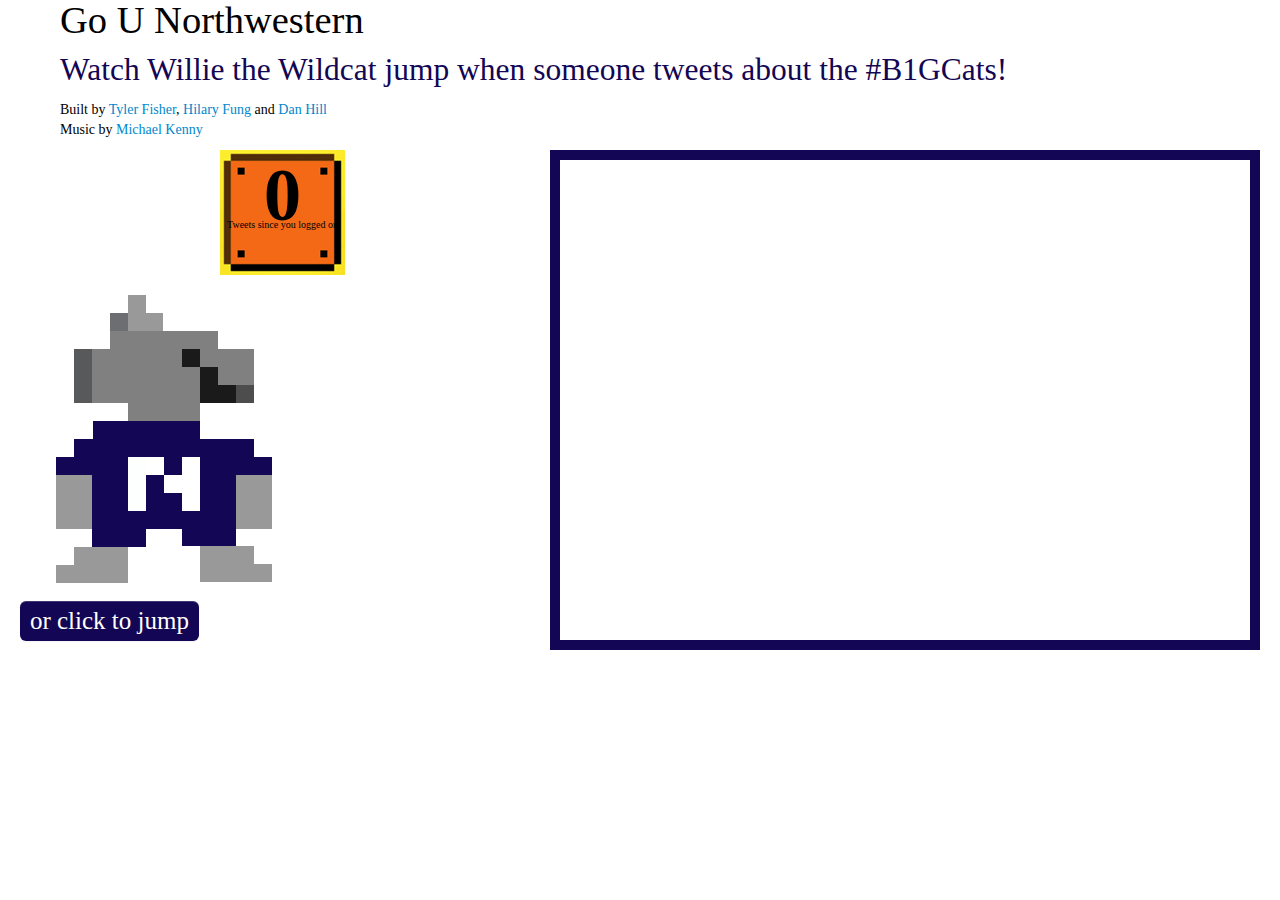
<file: index.html>
<html>
<head>
	<meta name="viewport" content="width=device-width, initial-scale=1.0">
	<script src="static/js/jquery-1.8.3.min.js" type="text/javascript"></script>
	<script src="static/js/tweets.js" type="text/javascript"></script>
	<link rel="stylesheet" href="static/bootstrap/css/bootstrap.css" type="text/css">
    <link rel="stylesheet" href="static/bootstrap/css/bootstrap-responsive.css" type="text/css">
	<link rel="stylesheet" href="static/stylesheets/gou.css">
	<script>
		/* function jump(){
			var number = parseInt(document.getElementById('coin-number').innerHTML);
			console.log('JUMP');
			if (document.getElementById('willie').style.backgroundImage == "url(file://localhost/Users/hilaryfung/Code/Go-U/static/img/standingwillie.png)")
			{
				document.getElementById('willie').style.backgroundImage = "url('../static/img/jumpingwillie.png')";
				number += 1;
				document.getElementById('coin-number').innerHTML = number;

				var myVar=setInterval(function(){sit()},2000);

				function sit(){
					document.getElementById('willie').style.backgroundImage = "url('../static/img/standingwillie.png')";
				}

			}
			else {
				number +=1;
				document.getElementById('coin-number').innerHTML = number;
			}
		} */
	</script>
</head>
<body>
<div class="container-fluid">
	<div class="row-fluid">
		<h1>Go U Northwestern</h1> <h2>Watch Willie the Wildcat jump when someone tweets about the #B1GCats!</h2>
		
			<p class="credits">Built by <a href="https://twitter.com/euphonos">Tyler Fisher</a>, <a href="https://twitter.com/hil_fung">Hilary Fung</a> and <a href="https://twitter.com/DanHillReports">Dan Hill</a></br>
		Music by <a href="http://www.youtube.com/watch?v=uNpX_qYnXUA">Michael Kenny</a></p>
	</div>

	<div class="row-fluid">
		<div class="span5">
			<div id="coinbox" style="background-image:url('static/img/coinbox.png')">
				<h3 id="coin-number">0</h3>
				<p id="disclaimer">Tweets since you logged on</p>
			</div>
			<div id="willie" style="background-image:url('static/img/standingwillie.png')"></div>
			<button onClick='clickJump()' class="btn" style="font-family:Silkscreen">or click to jump</button>
		</div>
		<div id="tweets" class="span7"></div>
			
		<audio src="static/mp3/gou.mp3" autoplay="true" ></audio> <!-- autoplay="true" -->
		<audio src="static/mp3/jump.mp3" autostart=false width=1 height=1 id="jumpSound" preload="auto"
enablejavascript="true">
	</div>
</div>
</body>
</html>
</file>
<file: static/stylesheets/gou.css>
@font-face {
	font-family: "Silkscreen";
	src: url('http://www.tylerjfisher.com/fonts/slkscr.eot');
	src: url('http://www.tylerjfisher.com/fonts/slkscr.ttf');
	font-weight: normal;
}

@font-face {
    font-family: "Silkscreen";
	src: url('http://www.tylerjfisher.com/fonts/slkscrb.eot');
 	src: url('http://www.tylerjfisher.com/fonts/slkscrb.ttf');
 	font-weight: bold;
}

body {
	font-family: "Silkscreen";
	color: #000;
}

#willie {
	height: 306px;
	background-repeat: no-repeat;
}

#coinbox {
	height: 125px;
	width: 125px;
	background-repeat: no-repeat;
	position: relative;
	left: 200px;
	text-align: center;
	padding-top: 20px;
}

#disclaimer {
	font-size: 10px;
}

.credits {
	margin-left: 40px;
	margin-top: 0px;
}

h1 {
	margin: 0px 0px 0px 40px;
	font-weight: normal;
}

h2 {
	color: #130654;
	margin-left: 40px;
	margin-top: 10px;
	font-weight: normal;
}

h3 {
	margin-top: 5px;
	margin-bottom: 0px;
	font-size: 75px;
}

#tweets {
	padding: 2%;
	height: 500px;
	background-color: #ffffff;
	overflow: auto;
	border: 10px solid #130654;
}

.tweet {
	border-radius: 5px;
	margin-bottom: 10px;
	background-color: #f5f5f5;
	padding-bottom: 5px;
	overflow-y: hidden;

}

.tweet_info {
	width: 66%;
	float: right;
}

.user {
	padding-bottom: 5px;
	padding-top: 8px;
	font-weight: bold;
}

.user_img {
	width: 25%;
	float: left;
	padding-left: 8px;
	padding-top: 8px;
}

.user_img img {
	width: 48px;
	height: auto;
}

.tweet_text {
}

.btn {
	border: none;
	background-color: #130654;
	-moz-border-radius:6px;
	-webkit-border-radius:6px;
	border-radius:6px;
	display: inline-block;
	color: #ffffff;
	font-size: 25px;
	font-weight: normal;
	padding: 2%;
	text-decoration: none;
	text-shadow: none;
	background-image: none;
	
}.btn:hover {
	color: #fff;
	background-color:#382b7a;
</file>
